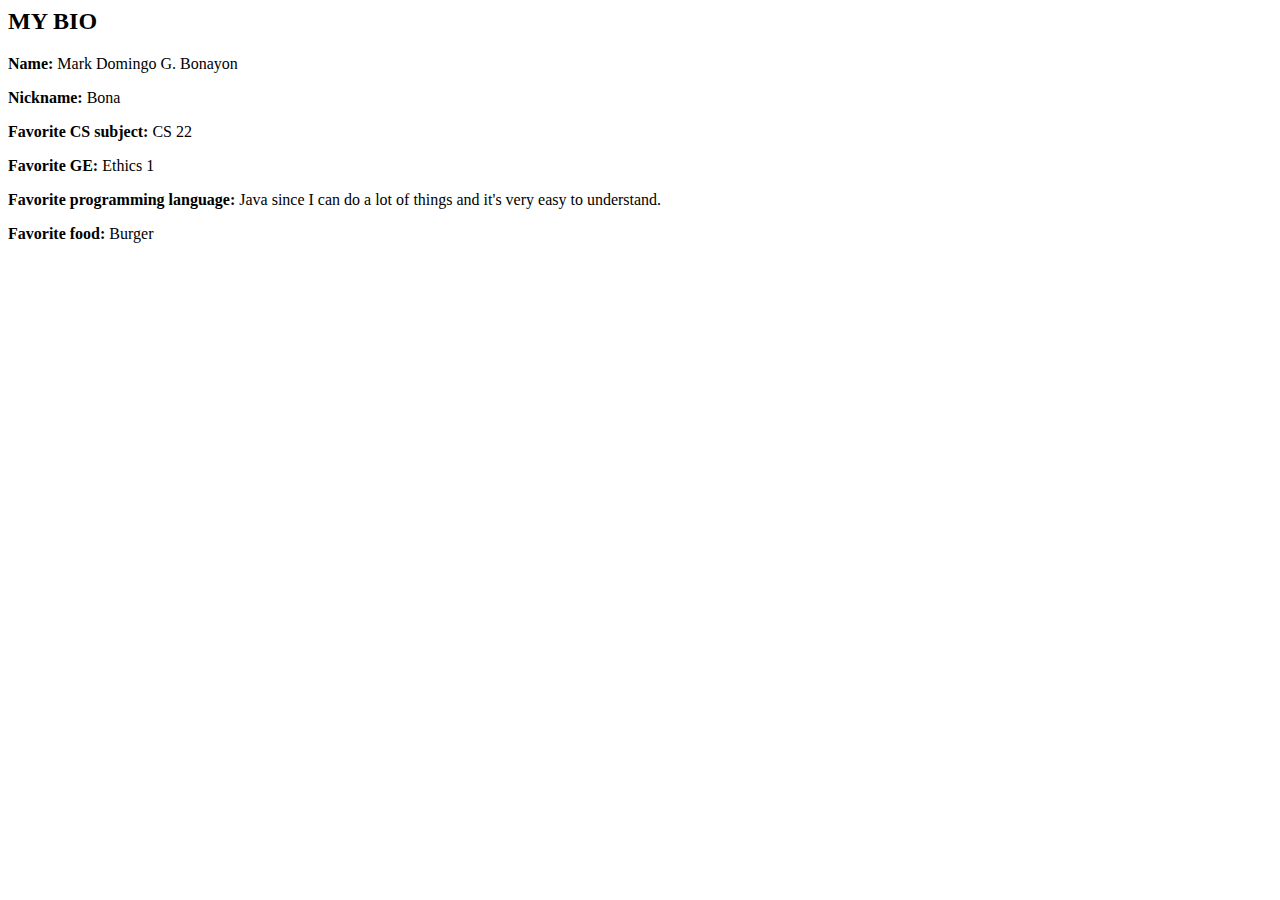
<file: try.html>
<html>
    <head>
        <title>TRY</title>
    </head>
    <body>
        <h2>MY BIO</h2>
        
        <p><b>Name: </b>Mark Domingo G. Bonayon</p>
        <p><b>Nickname: </b> Bona</p>
        <p><b>Favorite CS subject: </b>CS 22</p>
        <p><b>Favorite GE: </b>Ethics 1</p>
        <p><b>Favorite programming language: </b>Java since I can do a lot of things and it's very easy to understand.</p>
        <p><b>Favorite food: </b>Burger</p>
    </body>
</html>
</file>
